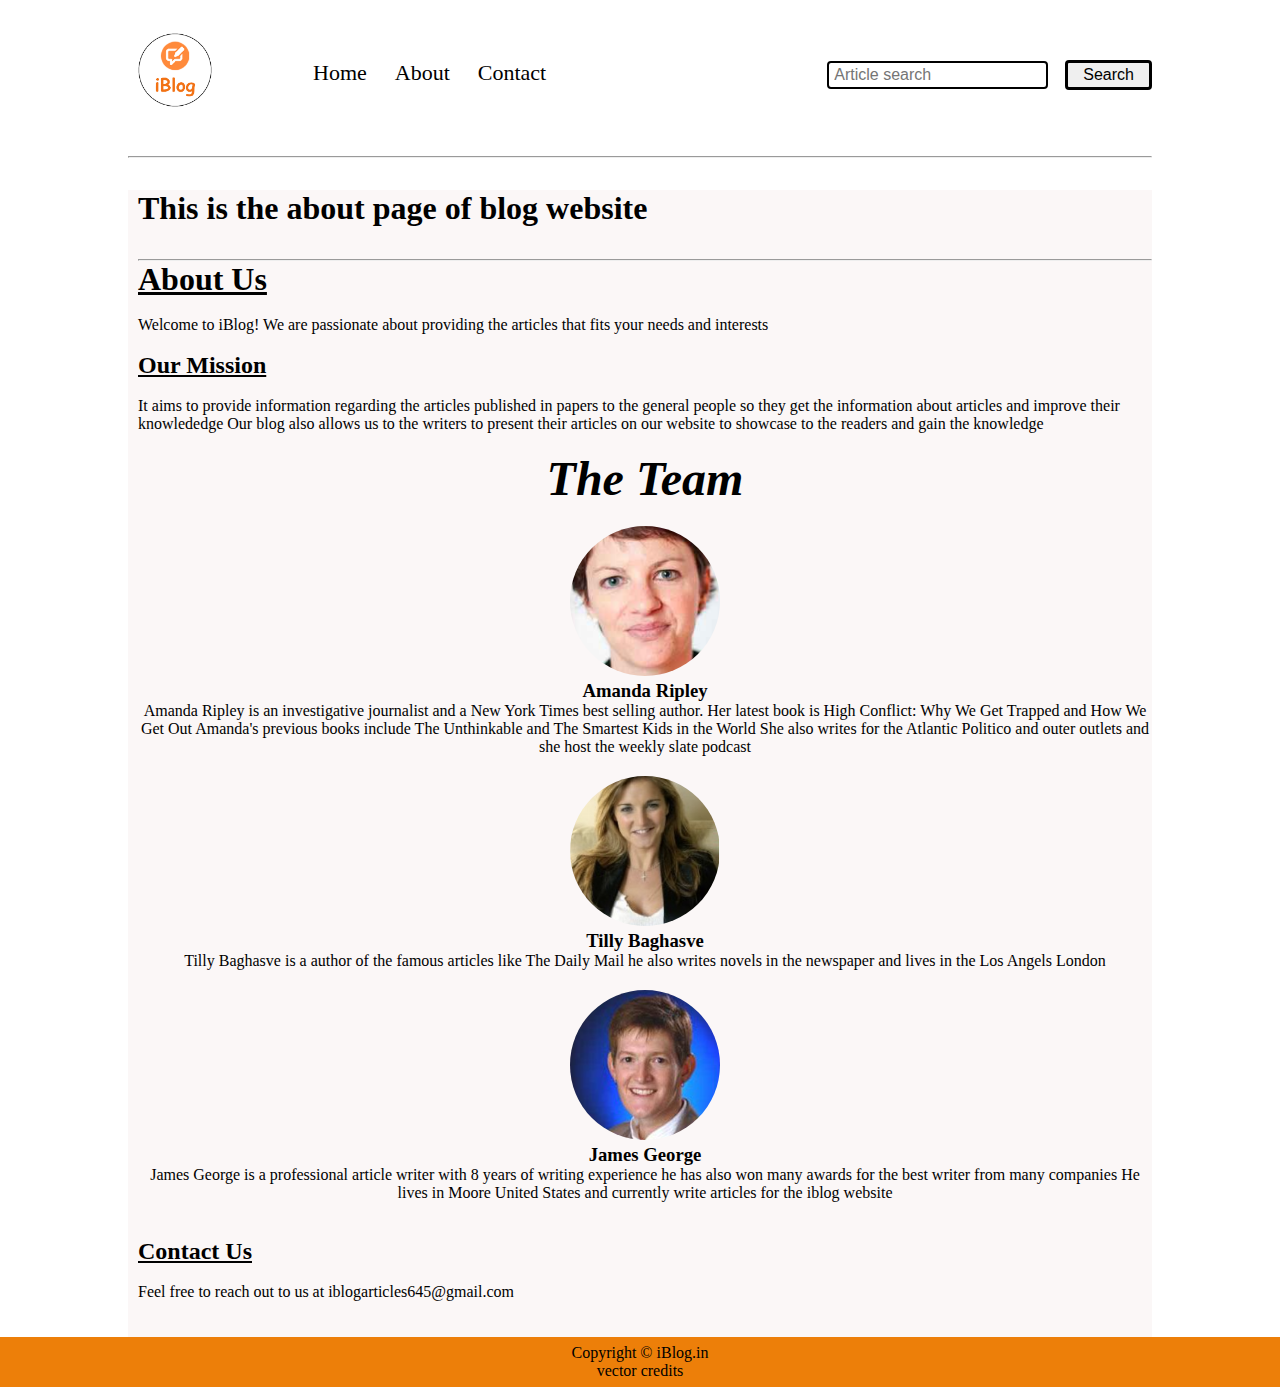
<file: about.html>
<!DOCTYPE html>
<html lang="en">

<head>
    <meta charset="UTF-8">
    <meta name="viewport" content="width=device-width, initial-scale=1.0">
    <title>Document</title>
    <link rel="stylesheet" href="style.css">
</head>

<body>
    <nav class="navigation max-width1 m-auto" style="margin-bottom: 30px;margin-top: 23px;">
        <div class="nav-left">
            <a href="./index.html">

                <span><img src="./img/logo.png" width="94px"></span>
            </a>
            <ul>
                <li><a href="./index.html">Home</a></li>
                <li><a href="./about.html">About</a></li>
                <li><a href="./contact.html">Contact</a></li>
            </ul>
        </div>
        <div class="nav-right">
            <form action="./search.html" method="get">

                <input type="text" name="query" class="form-input" placeholder="Article search">
                <button class="btn">Search</button>
            </form>
        </div>
    </nav>
    <div class="max-width1 m-auto">
        <hr>
    </div>
    <div class="about-content max-width1 m-auto">
        <div style="margin-left:10px ;">

            <h1 class="my-2">This is the about page of blog website</h1>

            <hr>

            <h1><u>About Us</u></h1>
            <br>

            <p>Welcome to iBlog! We are passionate about providing the articles that fits your needs and interests</p>
            <br>
            <h2><u>Our Mission</u></h2>
            <br>
            <p>It aims to provide information regarding the articles published in papers to the general people so they
                get
                the information about articles and improve their knowlededge
                Our blog also allows us to the writers to present their articles on our website to showcase to the
                readers
                and gain the knowledge</p>
            <br>
            <h2 class="mui"><i>

                <center>The Team</center>
            </i>
            </h2>
            <div class="team-member">
                <img src="./img/5.PNG" alt="Author Name">
                <h3>Amanda Ripley</h3>
                <p>Amanda Ripley is an investigative journalist and a New York Times best selling author. Her latest
                    book is
                    High Conflict: Why We Get Trapped and How We Get Out
                    Amanda's previous books include The Unthinkable and The Smartest Kids in the World She also writes
                    for
                    the Atlantic Politico and outer outlets and she host the weekly slate podcast</p>
            </div>
            <div class="team-member">
                <img src="./img/6.PNG" alt="Author Name">
                <h3>Tilly Baghasve</h3>
                <p>Tilly Baghasve is a author of the famous articles like The Daily Mail he also writes novels in the
                    newspaper and lives in the Los Angels London</p>
            </div>
            <div class="team-member">
                <img src="./img/7.PNG" alt="Author Name">
                <h3>James George</h3>
                <p>James George is a professional article writer with 8 years of writing experience he has also won many
                    awards for the best writer from many companies
                    He lives in Moore United States and currently write articles for the iblog website
                </p>
            </div>
            <!-- Repeat the above block for additional team members -->
            <br>
            <br>
            <h2><u>Contact Us</u></h2>
            <br>
            <p>Feel free to reach out to us at iblogarticles645@gmail.com</p>
            <br>
            <br>
           
        </div>
    </div>

    <div class="footer">
        Copyright &copy; iBlog.in
        <p>vector credits</p>
    </div>

</body>

</html>
</file>
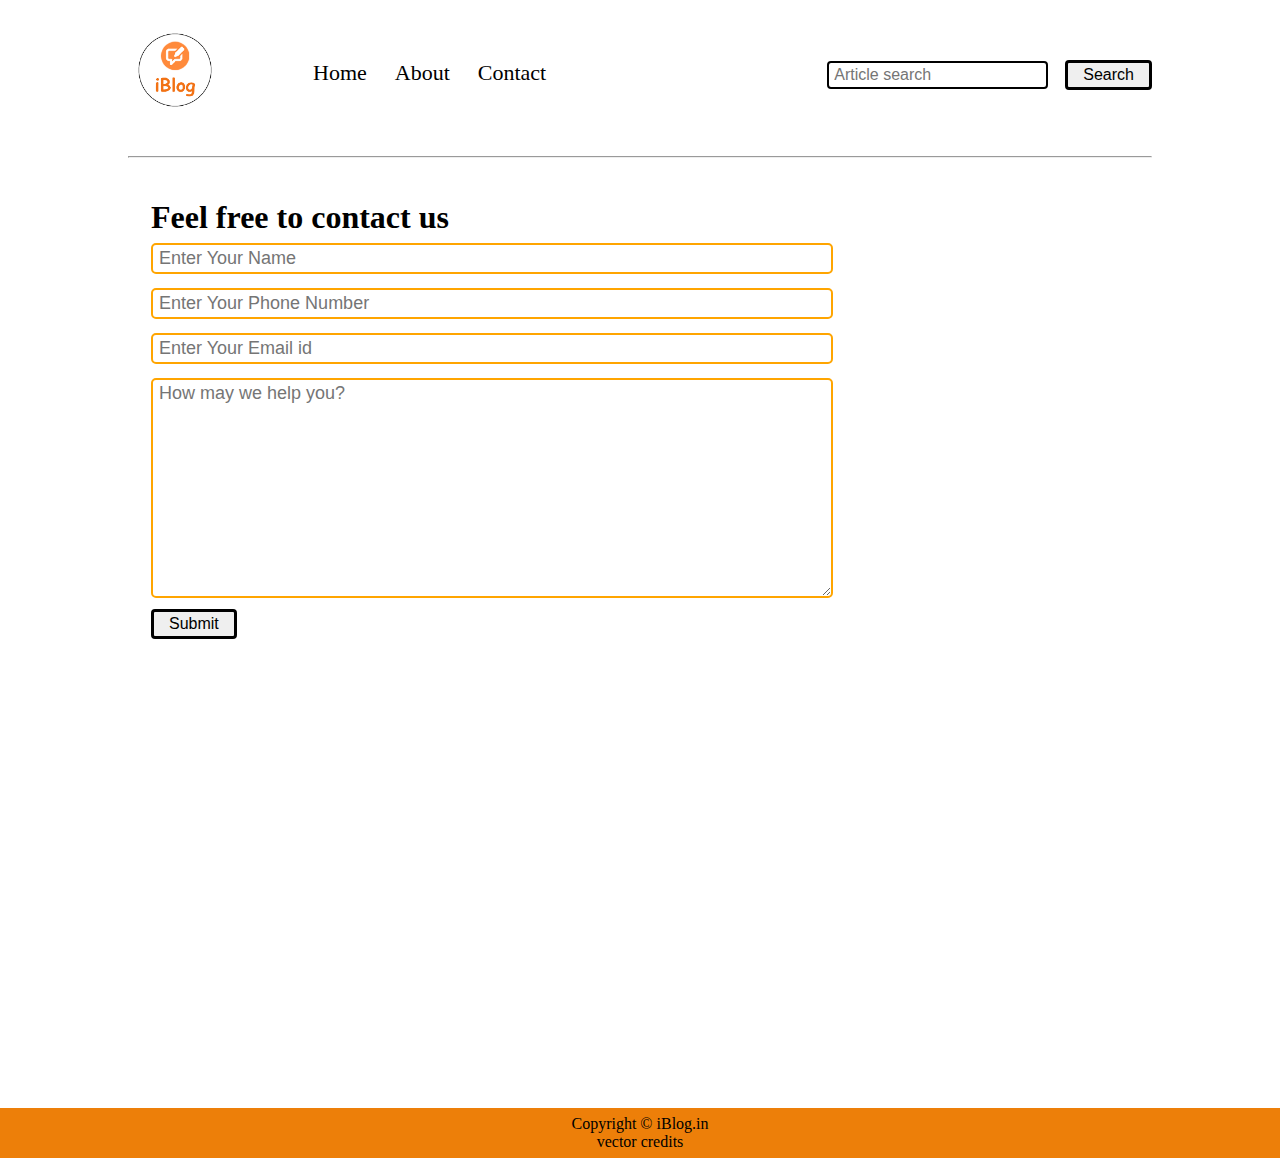
<file: contact.html>
<!DOCTYPE html>
<html lang="en">

<head>
    <meta charset="UTF-8">
    <meta name="viewport" content="width=device-width, initial-scale=1.0">
    <title>Blog website</title>
    <link rel="stylesheet" href="style.css">
</head>

<body>
    <nav class="navigation max-width1 m-auto" style="margin-bottom: 30px;margin-top: 23px;">
        <div class="nav-left">
            <a href="./index.html">

                <span><img src="./img/logo.png" width="94px"></span>
            </a>
            <ul>
                <li><a href="./index.html">Home</a></li>
                <li><a href="/about">About</a></li>
                <li><a href="./contact.html">Contact</a></li>
            </ul>
        </div>
        <div class="nav-right">
            <form action="./search.html" method="get">

                <input type="text" name="query" class="form-input" placeholder="Article search">
                <button class="btn">Search</button>
            </form>
        </div>
    </nav>
    <div class="max-width1 m-auto">

        <hr>
    </div>
    <div class="contact-content max-width1 m-auto">

        <div class="max-width1 m-auto mx-1">
            
            <h1>Feel free to contact us</h1>
            <div class="contact-form">
                <div class="form-box">
                    <input type="text" placeholder="Enter Your Name">
                </div>
                <div class="form-box">
                    <input type="number" placeholder="Enter Your Phone Number">
                </div>
                <div class="form-box">
                    <input type="email" placeholder="Enter Your Email id">
                </div>
                <div class="form-box">
                    <textarea cols="30" rows="10" placeholder="How may we help you?"></textarea>
                </div>
                <div class="form-box">
                    <button class="btn">Submit</button>
                </div>
            </div>
        </div>                           
        
        
        
    </div>
    <div class="footer">
        Copyright &copy; iBlog.in
        <p>vector credits</p>
    </div>
</body>

</html>
</file>
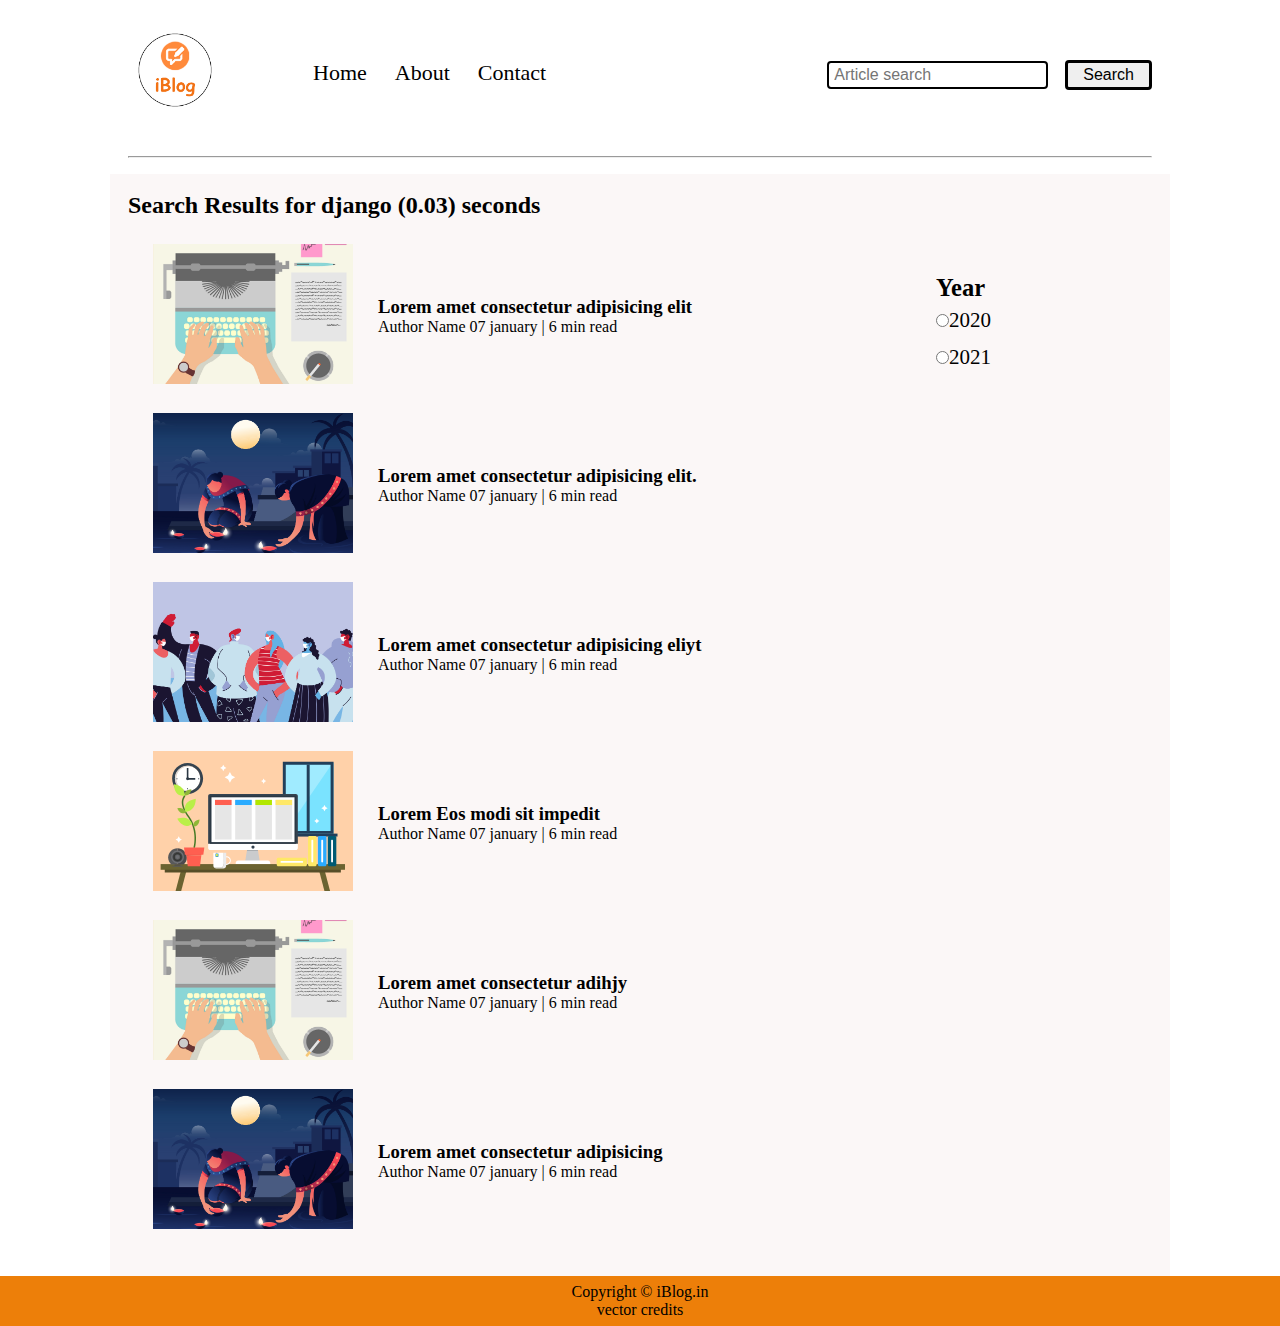
<file: search.html>
<!DOCTYPE html>
<html lang="en">

<head>
    <meta charset="UTF-8">
    <meta name="viewport" content="width=device-width, initial-scale=1.0">
    <title>Blog website</title>
    <link rel="stylesheet" href="style.css">
</head>

<body>
    <nav class="navigation max-width1 m-auto" style="margin-bottom: 30px;margin-top: 23px;">
        <div class="nav-left">
            <a href="./index.html">

                <span><img src="./img/logo.png" width="94px"></span>
            </a>
            <ul>
                <li><a href="./index.html">Home</a></li>
                <li><a href="/about">About</a></li>
                <li><a href="./contact.html">Contact</a></li>
            </ul>
        </div>
        <div class="nav-right">
            <form action="./search.html" method="get">

                <input type="text" name="query" class="form-input" placeholder="Article search">
                <button class="btn">Search</button>
            </form>
        </div>
    </nav>
    <div class="max-width1 m-auto">
        <hr>
    </div>
    
    <div class="home-articles max-width1 m-auto" style="margin-top: 16px;">
        <h2>Search Results for django (0.03) seconds</h2>
        <div class="year-box adjust-year">
            <div>

                <h3>Year</h3>
            </div>
            <div>

                <input type="radio" name="year">2020<br>
            </div>
            <div>

                <input type="radio" name="year">2021<br>
            </div>
        </div>
        <div class="home-article">

            <div class="home-article-img" style="border-radius: 20px;">

                <img src="./img/1.png" alt="photo"
                    width="200px">
            </div>
            <div class="home-article-content">
                <a href="blogpost.html"><h3>Lorem amet consectetur adipisicing elit</h3></a>
                <span>Author Name</span>
                <span>07 january | 6 min read</span>
                <span></span>
            </div>
        </div>
        <div class="home-article">
            <div class="home-article-img" style="border-radius: 20px;">

                <img src="./img/3.png" alt="photo"
                    width="200px">
            </div>
            <div class="home-article-content">
                <a href="blogpost.html"><h3>Lorem amet consectetur adipisicing elit.</h3></a>
                <span>Author Name</span>
                <span>07 january | 6 min read</span>
                <span></span>
            </div>
        </div>
        <div class="home-article">
            <div class="home-article-img" style="border-radius: 20px;">

                <img src="./img/2.png" alt="photo"
                    width="200px">
            </div>
            <div class="home-article-content">
                <a href="blogpost.html"><h3>Lorem amet consectetur adipisicing eliyt </h3></a>
                <span>Author Name</span>
                <span>07 january | 6 min read</span>
                <span></span>
            </div>
        </div>
        <div class="home-article">
            <div class="home-article-img" style="border-radius: 20px;">

                <img src="./img/11.svg" alt="photo"
                    width="200px">
            </div>
            <div class="home-article-content">
                <a href="blogpost.html"><h3>Lorem Eos modi sit impedit</h3></a>
                <span>Author Name</span>
                <span>07 january | 6 min read</span>
                <span></span>
            </div>
        </div>
        <div class="home-article">
            <div class="home-article-img" style="border-radius: 20px;">

                <img src="./img/1.png" alt="photo"
                    width="200px">
            </div>
            <div class="home-article-content">
                <a href="blogpost.html"><h3>Lorem amet consectetur adihjy </h3></a>
                <span>Author Name</span>
                <span>07 january | 6 min read</span>
                <span></span>
            </div>
        </div>
        <div class="home-article">
            <div class="home-article-img" style="border-radius: 20px;">

                <img src="./img/3.png" alt="photo"
                    width="200px">
            </div>
            <div class="home-article-content">
                <a href="blogpost.html"><h3>Lorem amet consectetur adipisicing</h3></a>
                <span>Author Name</span>
                <span>07 january | 6 min read</span>
                <span></span>
            </div>
        </div>
        
    </div>
    <div class="footer">
        Copyright &copy; iBlog.in
        <p>vector credits</p>
    </div>
</body>

</html>
</file>
<file: style.css>
* {
    margin: 0;
    padding: 0;
}

.navigation {
    margin-top: 25px;
    /* background-color: red; */
    display: flex;
    justify-content: space-between;
    align-items: center;

}
nav{
    margin-bottom: 30px;
}
.mui{
    font-size: -webkit-xxx-large;
}

.team-member {
    text-align: center;
    margin-top: 20px;
}

.team-member img {
    width: 150px;
    height: 150px;
    border-radius: 50%;
    object-fit: cover;
}

/* Add more styles as needed */
.about-content{
    background-color:rgb(248,239,239,0.5);
    /* height: 50vh;
    width: 50vw; */
}
.form-input {
    padding: 3px 5px;
    padding-top: 3px;
    font-size: 16px;
    border: 2px solid black;
    margin: 0px 13px;

    border-radius: 4px;
}

.btn {
    padding-top: 3px;
    padding: 3px 15px;
    cursor: pointer;
    border: 3px solid black;
    border-radius: 4px;
    font-size: 16px;
    transition: all 0.3s ease-in-out;
}

.btn:hover {
    color: white;
    background-color: brown;
}

.nav-left {
    font-size: 20px;
    display: flex;
}
.nav-left span{
    font-size: 35px;
    
}
ul li {
    list-style-type: none;
    margin: 0 14px;
    transition: all 0.3s ease-in-out;
}

ul {
    display: flex;
    align-items: center;
    margin: 0 77px;
    font-size: 22px;
    padding-bottom: 3px;
}

ul li a {
    text-decoration: none;
    color: black;
}

ul li a:hover {
    color: brown;
}

.content-left {
  padding:50px;
  z-index: 1;
    font-family: 'Courier New', Courier, monospace;
    display: flex;
    justify-content: center;
    flex-direction: column;
}

.content-right {
    width: 50%;
    display: flex;
    justify-content: center;
    align-items: center;
}

.content-right img {
    height: 255px;
    border: 2ps solid black;
    border-radius: 200px;
}
.content {
    height: 100%;   
    display: flex;
    margin-top: 32px;
    padding: 9px;
    position: relative;
  }
  
  .content::after {
    content: "";
    background-image: url("https://images.pexels.com/photos/1181208/pexels-photo-1181208.jpeg?auto=compress&cs=tinysrgb&w=1260&h=750&dpr=1");
    position: absolute;
    width: 100%;
    height: inherit;
    opacity: 0.15;
    border-radius: 12px;
  }
.my-2{
    margin-top: 32px;
    margin-bottom:32px;
}
.home-articles {

   position: relative;
    padding: 18px;
    background-color: rgb(248,239,239,0.5);
    margin-top: 23px;
}
 .year-box{
    position:absolute;
    right: 0px;
    top: 100px;
    width: 234px;
    height: 255px;
    font-size: 21px;
 }
 .year-box input{
    margin: 12px 0px;
}
.home-article {
    display: flex;
    margin: 25px;
}

.home-article-content {
    align-self: center;
    padding: 25px;

}
.home-article-content a{
    text-decoration: none;
    color: black;
}


.footer {
    height: 50px;
    background-color:rgb(237, 127, 9);
    display: flex;
    align-items: center;
    justify-content: center;
    color: cwhite;
    flex-direction: column;
}

.max-width1 {
    max-width: 80vw;
}

.max-width2 {
    max-width: 60vw;
}

.m-auto {
    margin: auto;
}
.mx-1{
    margin-left: 23px;
    margin-left: 23px;
}

:root {
    --main-bg-color: red;
}
.contact-content{
    height:100vh;
     margin-top: 32px;
     padding: 9px;
     position: relative;
     overflow: hidden;
}
.contact-content::after{
     content: "";
     background-image: url("https://images.pexels.com/photos/1181208/pexels-photo-1181208.jpeg?auto=compress&cs=tinysrgb&w=1260&h=750&dpr=1");
     position: absolute;
     top: 0;
     z-index: -1;
     width: 100%;
     height: inherit;
     opacity: 0.15;
     border-radius: 12px;

}
.form-box input,textarea{
    width: 52vw;
    padding: 3px 6px;
     margin: 7px 0px;
     font-size: 18px;
     font-family: 'Franklin Gothic Medium', 'Arial Narrow', Arial, sans-serif;
     border: 2px solid orange;
     border-radius: 5px;
}
.post-image{
    height: 404px;
    overflow: hidden;
}
.blog-post-content h1{
    text-align: center;
}

.blog-post-content p{
    font-family:Verdana, Geneva, Tahoma, sans-serif;
    line-height: 1.3;
    font-size: 16px;
}
.row{
    display: flex;

}
.more-post{
    flex-direction: column;
    align-items: center;
}
.blogpost-meta{

    display: flex;
    justify-content: space-between;
}
.author-info{
    margin: 12px 0px;

}
.author-info div{
    padding: 4px 0px;
}
@media screen and (max-width:1200px){
    .navigation{
      flex-direction: column;
      margin-bottom: 23px;       
    }
    .nav-left{
        flex-direction: column;
        text-align: center;
    }
    .content-right{
        display: none;
    }
    .home-article{
        flex-direction: column;
        text-align: center;
        font-size: larger;
    }
    .home-article img{
        text-align: center;
        width: 70vw;
    }
    .year-box{
        left: 60vw;
        top:25px;
        font-size: 11px;
        display: flex;
        
    }
    .form-input{
        width: 50%;
    }
    .year-box div{
        padding: 0 5px;
        margin: 0;
    }
    .form-box input,textarea{
        width: 66vw;
    }
    .row{
        flex-direction: column;
    }
    .social{
        padding: 0;
        margin-top: 10px;
    }
    .post-image{
        height: auto;
    }
    .adjust-year{
        position: static;
        height: auto;
        padding: 12px 0px;
        display: flex;
        justify-content: flex-end;
        width: 100%;
        margin-top: 5px;
    }
}
</file>
